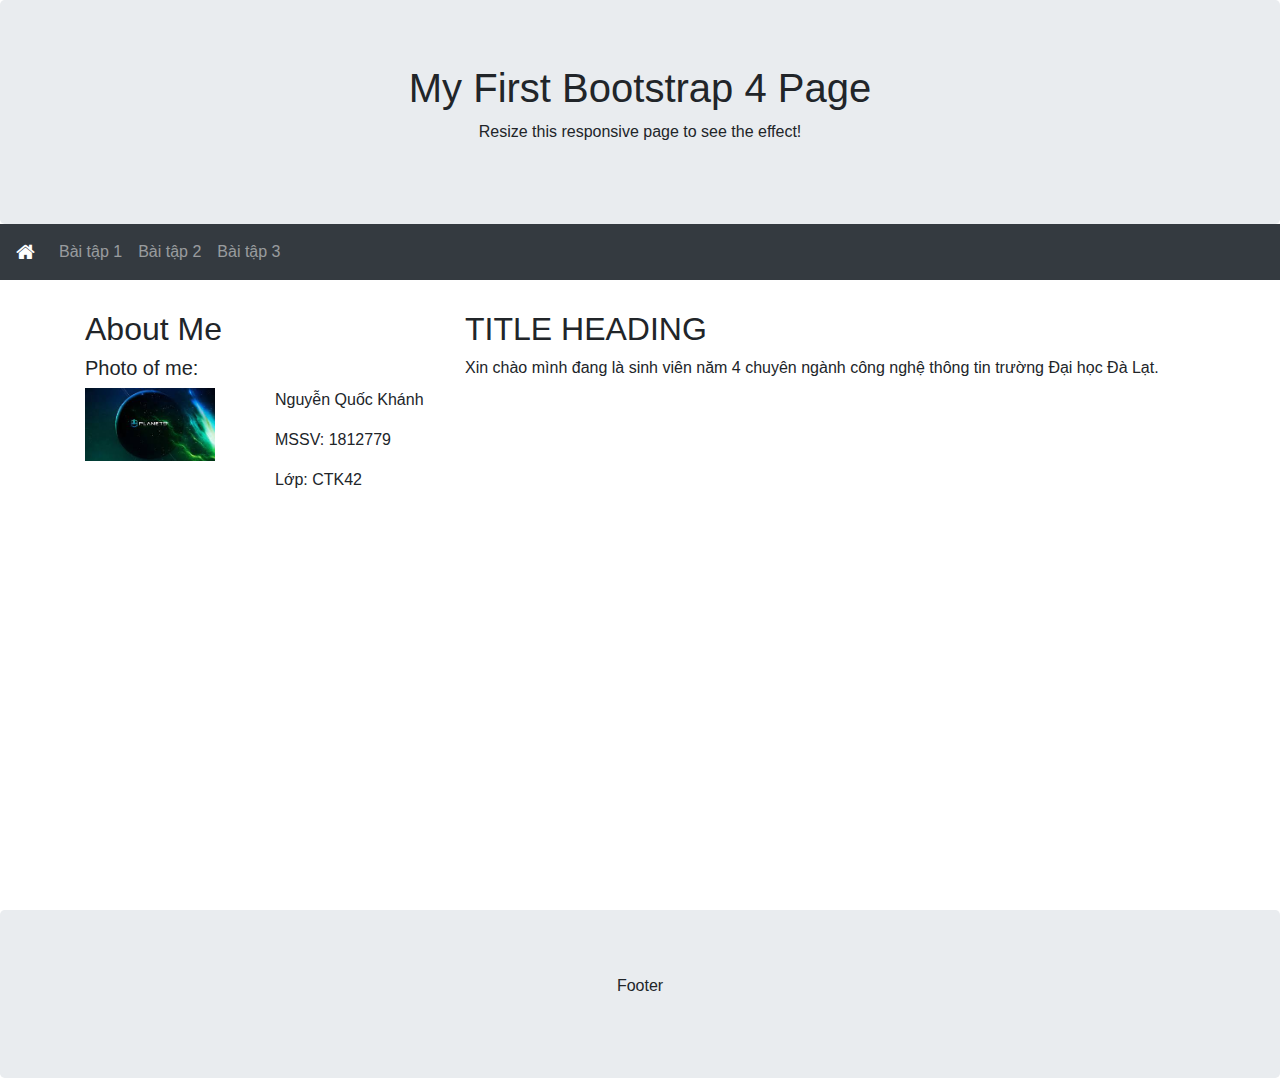
<file: index.html>
<!DOCTYPE html>

<html lang="en">

<head>
  <meta http-equiv="Content-Type" content="text/html; charset=UTF-8">
  <title>Bootstrap 4 Website Example</title>

  <meta name="viewport" content="width=device-width, initial-scale=1">
  <link rel="stylesheet" href="./css/bootstrap.min.css">
  <link rel="stylesheet" href="./css/font-awesome/css/font-awesome.min.css">
  <script src="./js/jquery.min.js"></script>
  <script src="./js/popper.min.js"></script>
  <script src="./js/bootstrap.min.js"></script>

</head>

<body>

  <div class="jumbotron text-center" style="margin-bottom:0">
    <h1>My First Bootstrap 4 Page</h1>
    <p>Resize this responsive page to see the effect!</p>
  </div>

  <nav class="navbar navbar-expand-sm bg-dark navbar-dark">
    <a class="navbar-brand" href="./index.html"><i class="fa fa-home" aria-hidden="true"></i></a>
    <button class="navbar-toggler" type="button" data-toggle="collapse" data-target="#collapsibleNavbar">
      <span class="navbar-toggler-icon"></span>
    </button>
    <div class="collapse navbar-collapse" id="collapsibleNavbar">
      <ul class="navbar-nav">
        <li class="nav-item">
          <a class="nav-link" href="./1.html">Bài tập 1</a>
        </li>
        <li class="nav-item">
          <a class="nav-link" href="./2.html">Bài tập 2</a>
        </li>
        <li class="nav-item">
          <a class="nav-link" href="./cal.html">Bài tập 3</a>
        </li>
      </ul>
    </div>
  </nav>

  <div class="container" style="margin-top:30px">
    <div class="row" style="min-height: 600px;">
      <div class="col-sm-4">
        <h2>About Me</h2>
        <h5>Photo of me:</h5>
        <div class="row">
          <div class="col-md-6 col-sm-6">
            <img src="./img/1812779.jpg" style="max-width: 130px; max-height: auto;">
          </div>
          <div class="col-md-6 col-sm-6">
            <p>Nguyễn Quốc Khánh</p>
            <p>MSSV: 1812779</p>
            <p>Lớp: CTK42</p>
            

            
            </br>
          </div>
        </div>


        <hr class="d-sm-none">
      </div>
      <div class="col-sm-8">
        <h2>TITLE HEADING</h2>

        <p>Xin chào mình  đang là sinh viên năm 4 chuyên ngành công nghệ thông tin trường Đại học Đà Lạt.</p>
        
        <br>

      </div>
    </div>
  </div>

  <div class="jumbotron text-center" style="margin-bottom:0">
    <p>Footer</p>
  </div>



</body>

</html>
</file>
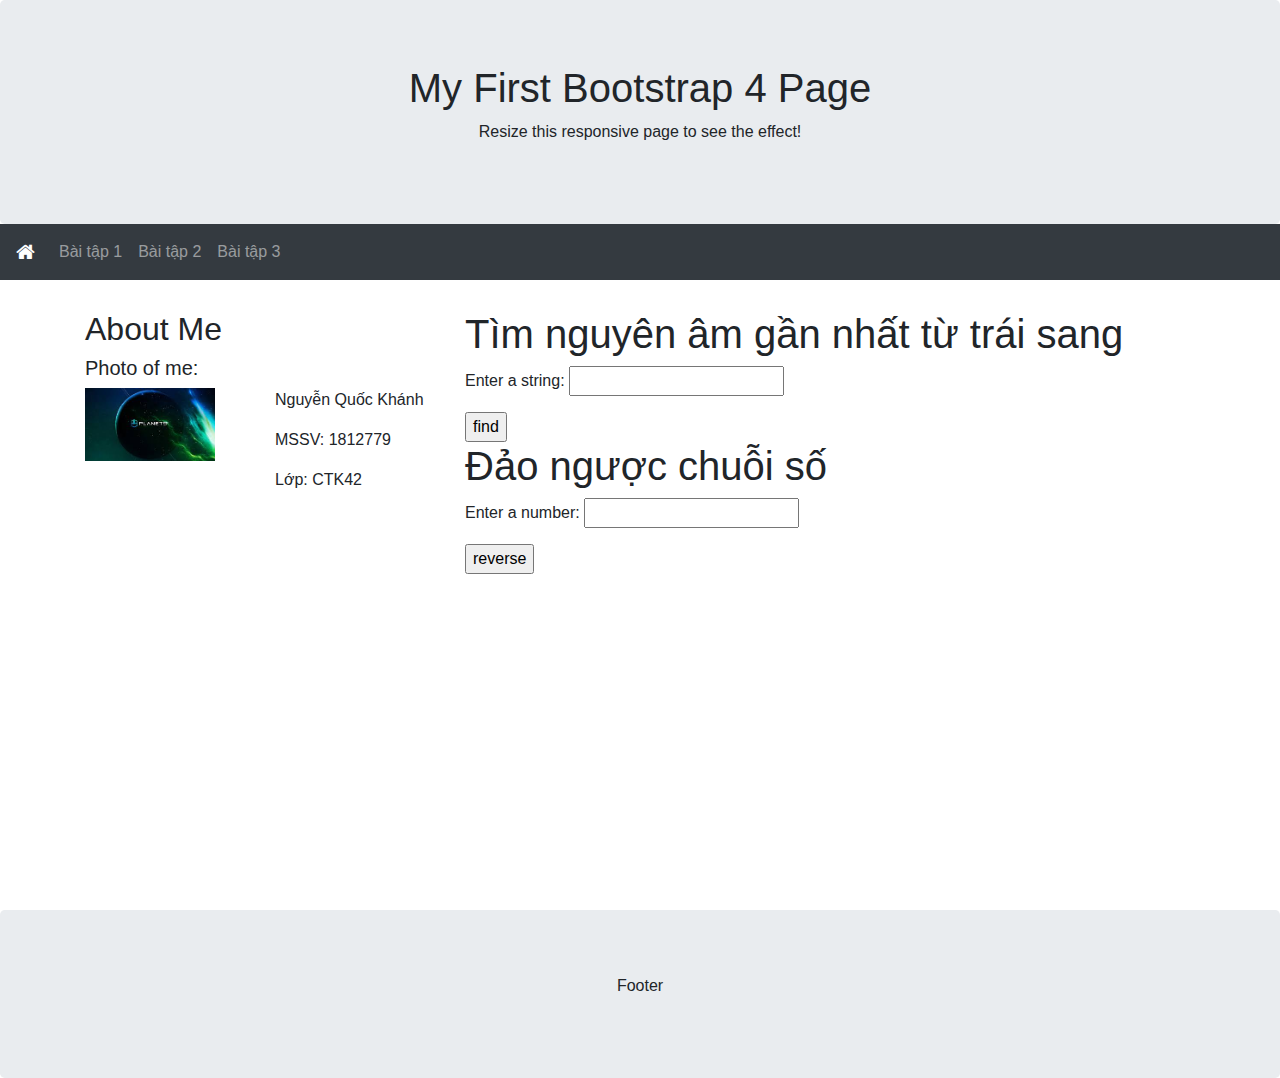
<file: 2.html>
<!DOCTYPE html>
<!-- saved from url=(0057)https://www.w3schools.com/bootstrap4/trybs_template1.htm# -->
<html lang="en">

<head>
  <meta http-equiv="Content-Type" content="text/html; charset=UTF-8">
  <title>Demonstrating Java script functions</title>

  <meta name="viewport" content="width=device-width, initial-scale=1">
  <link rel="stylesheet" href="./css/bootstrap.min.css">
  <link rel="stylesheet" href="./css/font-awesome/css/font-awesome.min.css">
  <script src="./js/jquery.min.js"></script>
  <script src="./js/popper.min.js"></script>
  <script src="./js/bootstrap.min.js"></script>
</head>

<body>

  <div class="jumbotron text-center" style="margin-bottom:0">
    <h1>My First Bootstrap 4 Page</h1>
    <p>Resize this responsive page to see the effect!</p>
  </div>

  <nav class="navbar navbar-expand-sm bg-dark navbar-dark">
    <a class="navbar-brand" href="./index.html"><i class="fa fa-home" aria-hidden="true"></i></a>
    <button class="navbar-toggler" type="button" data-toggle="collapse" data-target="#collapsibleNavbar">
      <span class="navbar-toggler-icon"></span>
    </button>
    <div class="collapse navbar-collapse" id="collapsibleNavbar">
      <ul class="navbar-nav">
        <li class="nav-item">
          <a class="nav-link" href="./1.html">Bài tập 1</a>
        </li>
        <li class="nav-item">
          <a class="nav-link" href="./2.html">Bài tập 2</a>
        </li>
        <li class="nav-item">
          <a class="nav-link" href="./cal.html">Bài tập 3</a>
        </li>
      </ul>
    </div>
  </nav>

  <div class="container" style="margin-top:30px">
    <div class="row" style="min-height: 600px;">
      <div class="col-sm-4">
        <h2>About Me</h2>
        <h5>Photo of me:</h5>
        <div class="row">
          <div class="col-md-6 col-sm-6">
            <img src="./img/1812779.jpg" style="max-width: 130px; max-height: auto;">
          </div>
          <div class="col-md-6 col-sm-6">
            <p>Nguyễn Quốc Khánh</p>
            <p>MSSV: 1812779</p>
            <p>Lớp: CTK42</p>
          

           
          </div>
        </div>


        <hr class="d-sm-none">
      </div>
      <div class="col-sm-8">
        <section>
            <h1>Tìm nguyên âm gần nhất từ trái sang</h1>
            <p>Enter a string: <input type="text" id="t1"></p>
            <input type="button" value="find" id="btn1">
        </section>
    
        <section>
            <h1>Đảo ngược chuỗi số</h1>
            <p>Enter a number: <input type="text" id="t2"></p>
            <input type="button" value="reverse" id="btn2">
        </section>
    
        
        
      </div>
    </div>
  </div>

  <div class="jumbotron text-center" style="margin-bottom:0">
    <p>Footer</p>
  </div>


  <script src="./js/jquery.min.js"></script>
  <script src="./js/2.js"></script>
</body>
</html>
</file>
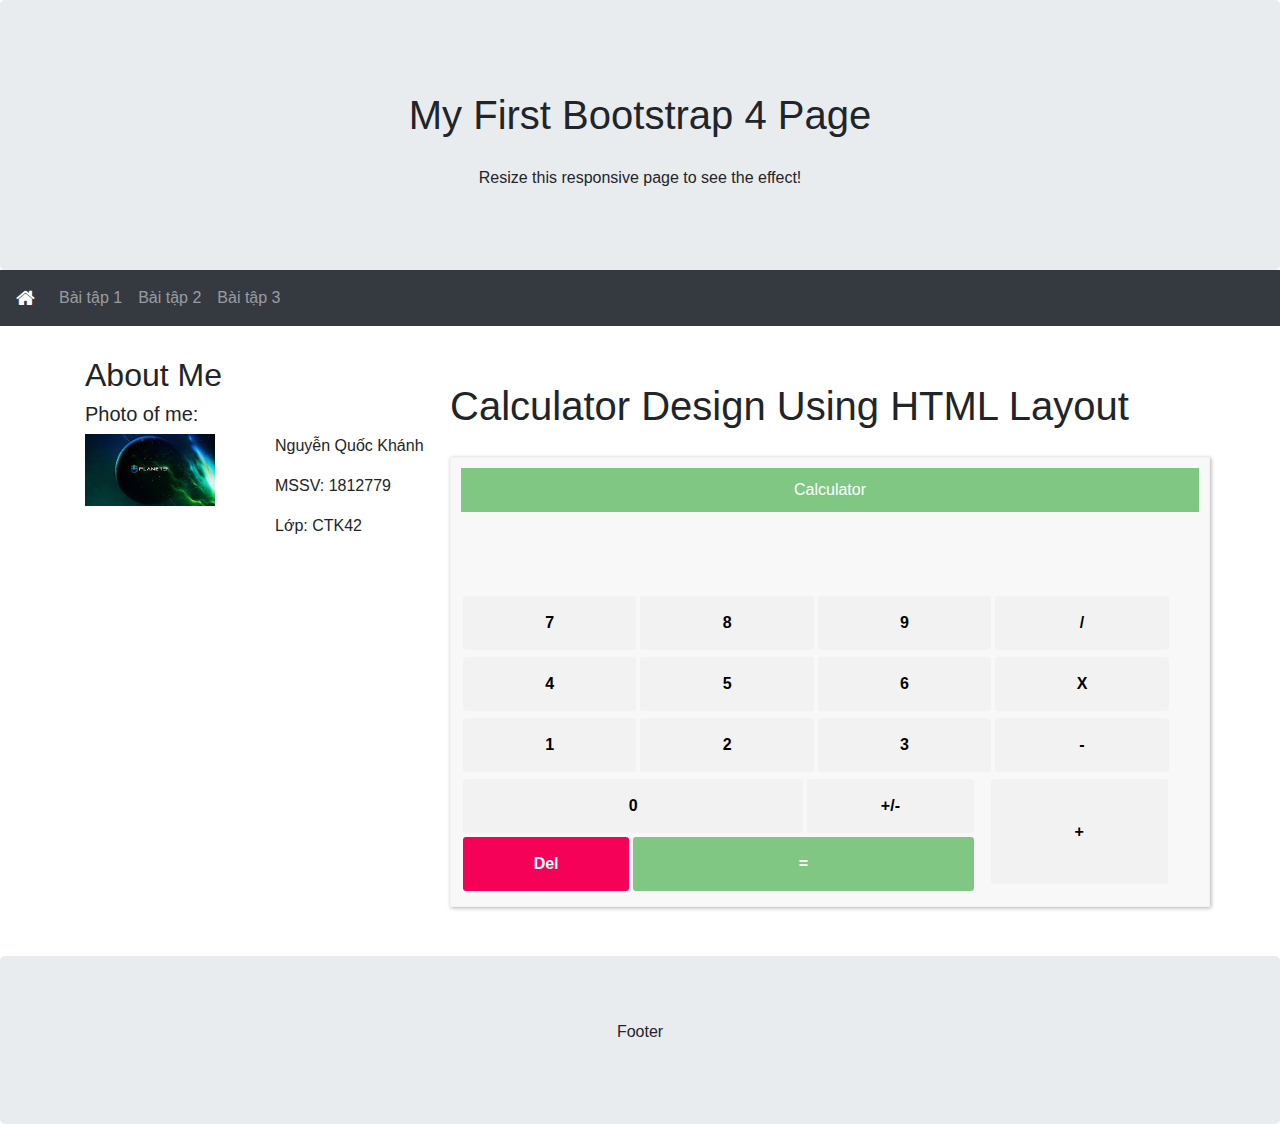
<file: cal.html>
<!DOCTYPE html>

<html lang="en">

<head>
  <meta http-equiv="Content-Type" content="text/html; charset=UTF-8">


  <meta name="viewport" content="width=device-width, initial-scale=1">
  <link rel="stylesheet" href="./css/bootstrap.min.css">
  <link rel="stylesheet" href="./css/font-awesome/css/font-awesome.min.css">
  <script src="./js/jquery.min.js"></script>
  <script src="./js/popper.min.js"></script>
  <script src="./js/bootstrap.min.js"></script>

  <title>Calculator</title>
  <link rel="stylesheet" href="./css/cal.css">

</head>

<body>

  <div class="jumbotron text-center" style="margin-bottom:0">
    <h1>My First Bootstrap 4 Page</h1>
    <p>Resize this responsive page to see the effect!</p>
  </div>

  <nav class="navbar navbar-expand-sm bg-dark navbar-dark">
    <a class="navbar-brand" href="./index.html"><i class="fa fa-home" aria-hidden="true"></i></a>
    <button class="navbar-toggler" type="button" data-toggle="collapse" data-target="#collapsibleNavbar">
      <span class="navbar-toggler-icon"></span>
    </button>
    <div class="collapse navbar-collapse" id="collapsibleNavbar">
      <ul class="navbar-nav">
        <li class="nav-item">
          <a class="nav-link" href="./1.html">Bài tập 1</a>
        </li>
        <li class="nav-item">
          <a class="nav-link" href="./2.html">Bài tập 2</a>
        </li>
        <li class="nav-item">
          <a class="nav-link" href="./cal.html">Bài tập 3</a>
        </li>
      </ul>
    </div>
  </nav>

  <div class="container" style="margin-top:30px">
    <div class="row" style="min-height: 600px;">
      <div class="col-sm-4">
        <h2>About Me</h2>
        <h5>Photo of me:</h5>
        <div class="row">
          <div class="col-md-6 col-sm-6">
            <img src="./img/1812779.jpg" style="max-width: 130px; max-height: auto;">
          </div>
          <div class="col-md-6 col-sm-6">
            <p>Nguyễn Quốc Khánh</p>
            <p>MSSV: 1812779</p>
            <p>Lớp: CTK42</p>
      

           
          </div>
        </div>


        <hr class="d-sm-none">
      </div>
      <div class="col-sm-8">
        <div class="row">
          <h1>Calculator Design Using HTML Layout</h1>
          <div class="container-cal">
            <div class="header">Calculator</div>
            <input type="text" class="result" id="res">

            <div class="first-row">
              <input type="button" name="" value="7" class="global" onclick="f('7')">
              <input type="button" name="" value="8" class="global" onclick="f('8')">
              <input type="button" name="" value="9" class="global" onclick="f('9')">
              <input type="button" name="" value="/" class="global" onclick="f('/')">
            </div>
            <div class="second-row">
              <input type="button" name="" value="4" class="global" onclick="f('4')">
              <input type="button" name="" value="5" class="global" onclick="f('5')">
              <input type="button" name="" value="6" class="global" onclick="f('6')">
              <input type="button" name="" value="X" class="global" onclick="f('*')">
            </div>
            <div class="third-row">
              <input type="button" name="" value="1" class="global" onclick="f('1')">
              <input type="button" name="" value="2" class="global" onclick="f('2')">
              <input type="button" name="" value="3" class="global" onclick="f('3')">
              <input type="button" name="" value="-" class="global" onclick="f('-')">
            </div>
            <div class="conflict">
              <div class="left">
                <input type="button" name="" value="0" class=" big" onclick="f('0')">
                <input type="button" name="" value="+/-" class=" small" onclick="f('--')">
                <input type="button" name="" value="Del" class=" red small white-text top-margin" onclick="f('c')">
                <input type="button" name="" value="=" class=" green white-text big top-margin" onclick="f('=')">
              </div>
              <div class="right">
                <input type="button" name="" value="+" class="global grey plus" onclick="f('+')">
              </div>
            </div>
          </div>
          <script src="./js/jquery.min.js"></script>
          <script src="./js/cal.js"></script>
        </div>

      </div>
    </div>
  </div>

  <div class="jumbotron text-center" style="margin-bottom:0">
    <p>Footer</p>
  </div>



</body>

</html>
</file>
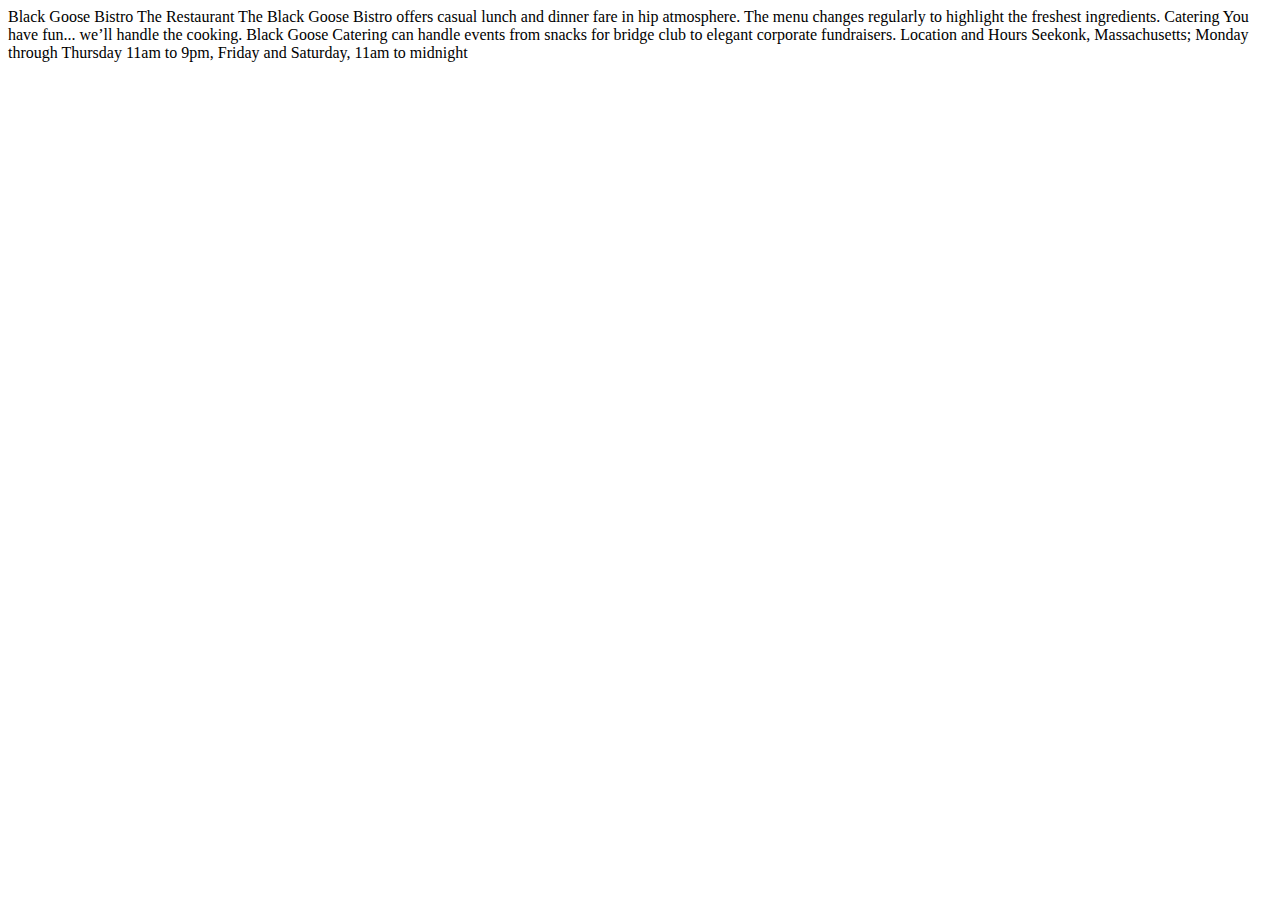
<file: Exercise_4.1.html>
<!DOCTYPE html>
<html>
<head>
	<title> Quốc Khánh </title>
</head>
<body>
Black Goose Bistro
The Restaurant
The Black Goose Bistro offers casual lunch and dinner fare in hip
atmosphere. The menu changes regularly to highlight the freshest
ingredients.
Catering
You have fun... we’ll handle the cooking. Black Goose Catering
can handle events from snacks for bridge club to elegant corporate
fundraisers.
Location and Hours
Seekonk, Massachusetts;
Monday through Thursday 11am to 9pm, Friday and Saturday, 11am to
midnight

</body>
</html>
</file>
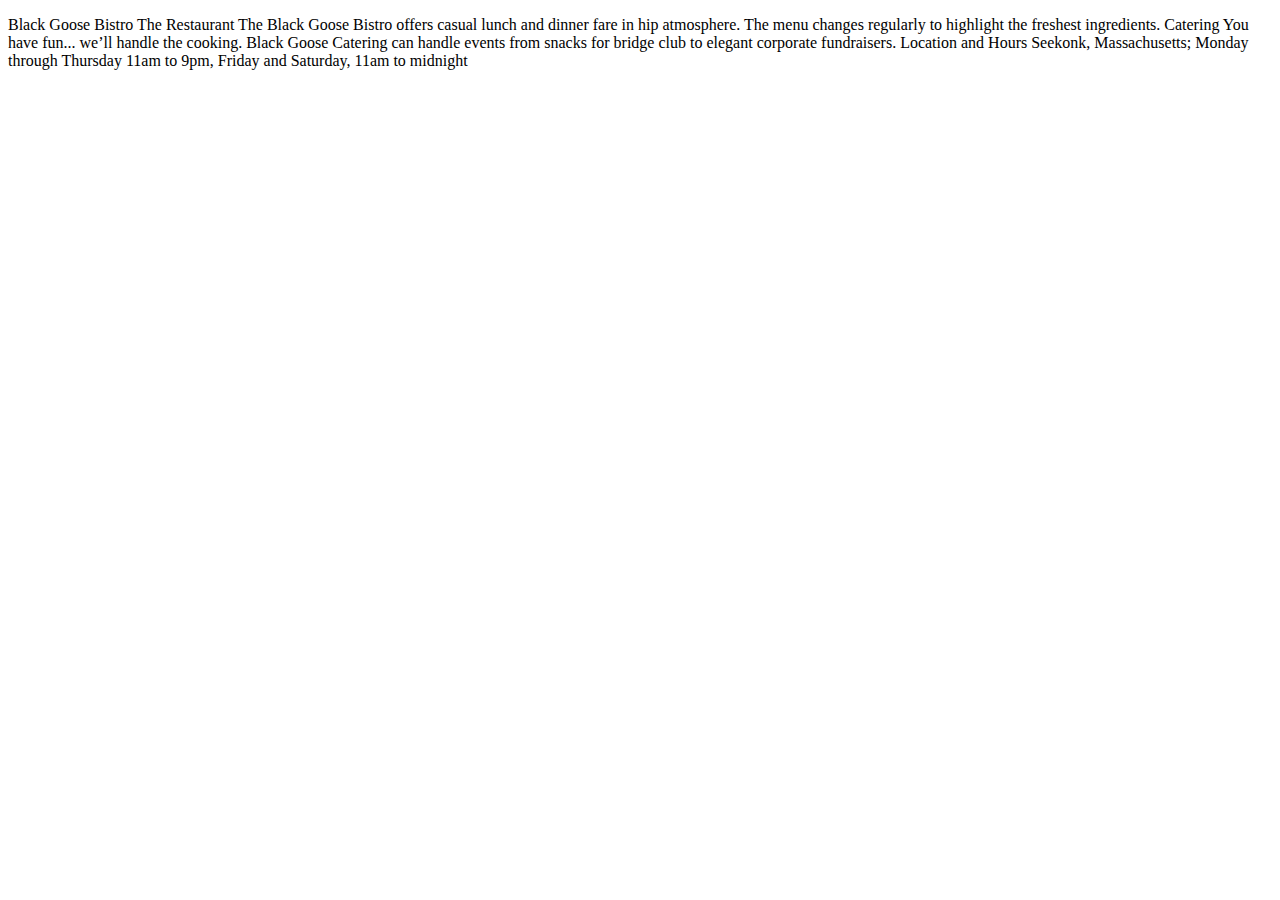
<file: Exercise_4.2.html>
<!DOCTYPE html>
<html>
<head>
	<title> Quốc Khánh </title>
</head>
<body>
 <p> Black Goose Bistro
The Restaurant
The Black Goose Bistro offers casual lunch and dinner fare in hip
atmosphere. The menu changes regularly to highlight the freshest
ingredients.
Catering
You have fun... we’ll handle the cooking. Black Goose Catering
can handle events from snacks for bridge club to elegant corporate
fundraisers.
Location and Hours
Seekonk, Massachusetts;
Monday through Thursday 11am to 9pm, Friday and Saturday, 11am to
midnight </p>


</body>
</html>
</file>
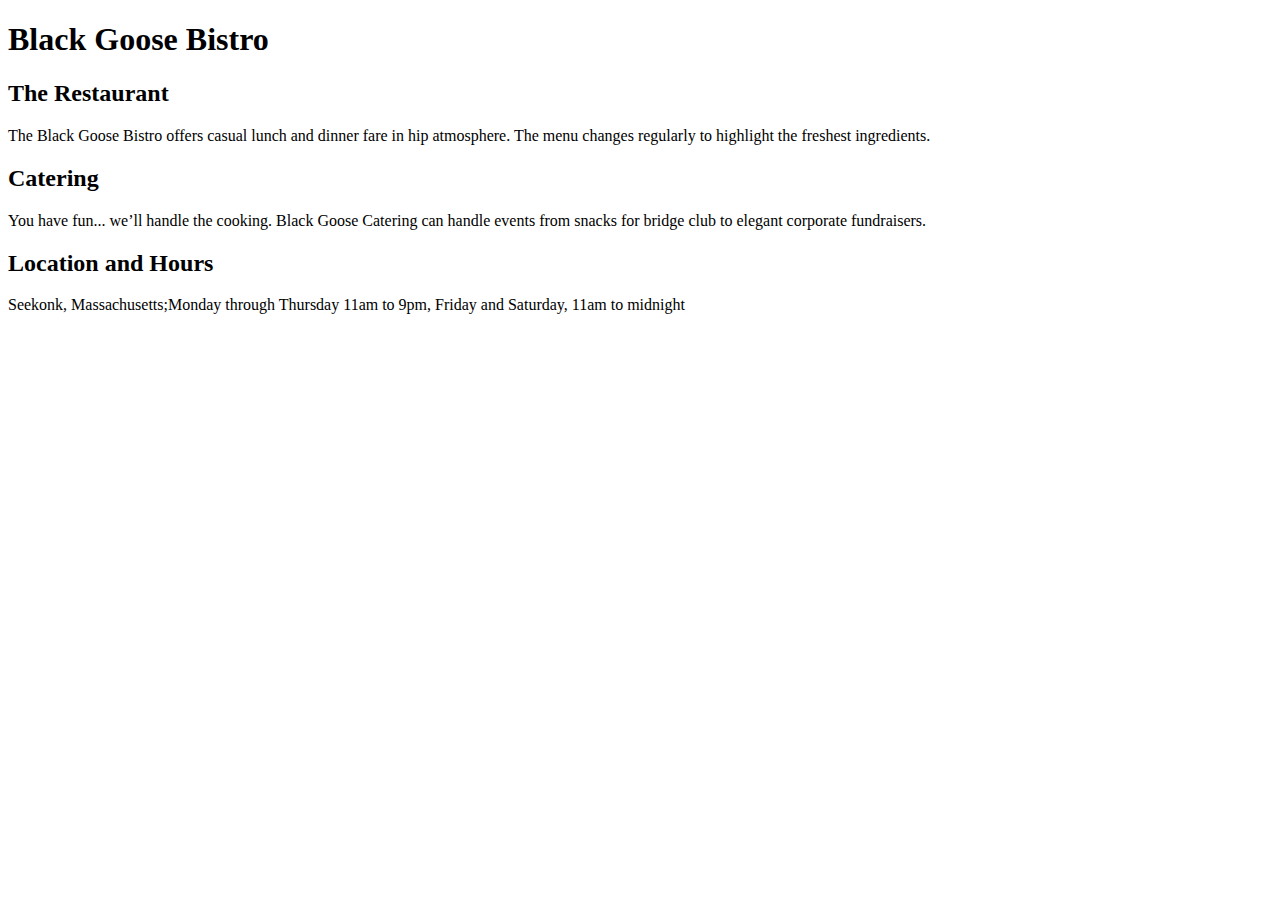
<file: Exercise_4.3.html>
<!DOCTYPE html>
<html>
<head>
	<title> Quốc Khánh </title>
</head>
<body>
 <h1> Black Goose Bistro </h1>

 <h2> The Restaurant </h2>
<p>The Black Goose Bistro offers casual lunch and dinner fare in hip
atmosphere. The menu changes regularly to highlight the freshest
ingredients.</p>

 <h2>Catering </h2>
<p>You have fun... we’ll handle the cooking. Black Goose Catering
can handle events from snacks for bridge club to elegant corporate
fundraisers.</p>
  <h2>Location and Hours </h2>
<p> Seekonk, Massachusetts;Monday through Thursday 11am to 9pm, Friday and Saturday, 11am to
midnight </p>



</body>
</html>
</file>
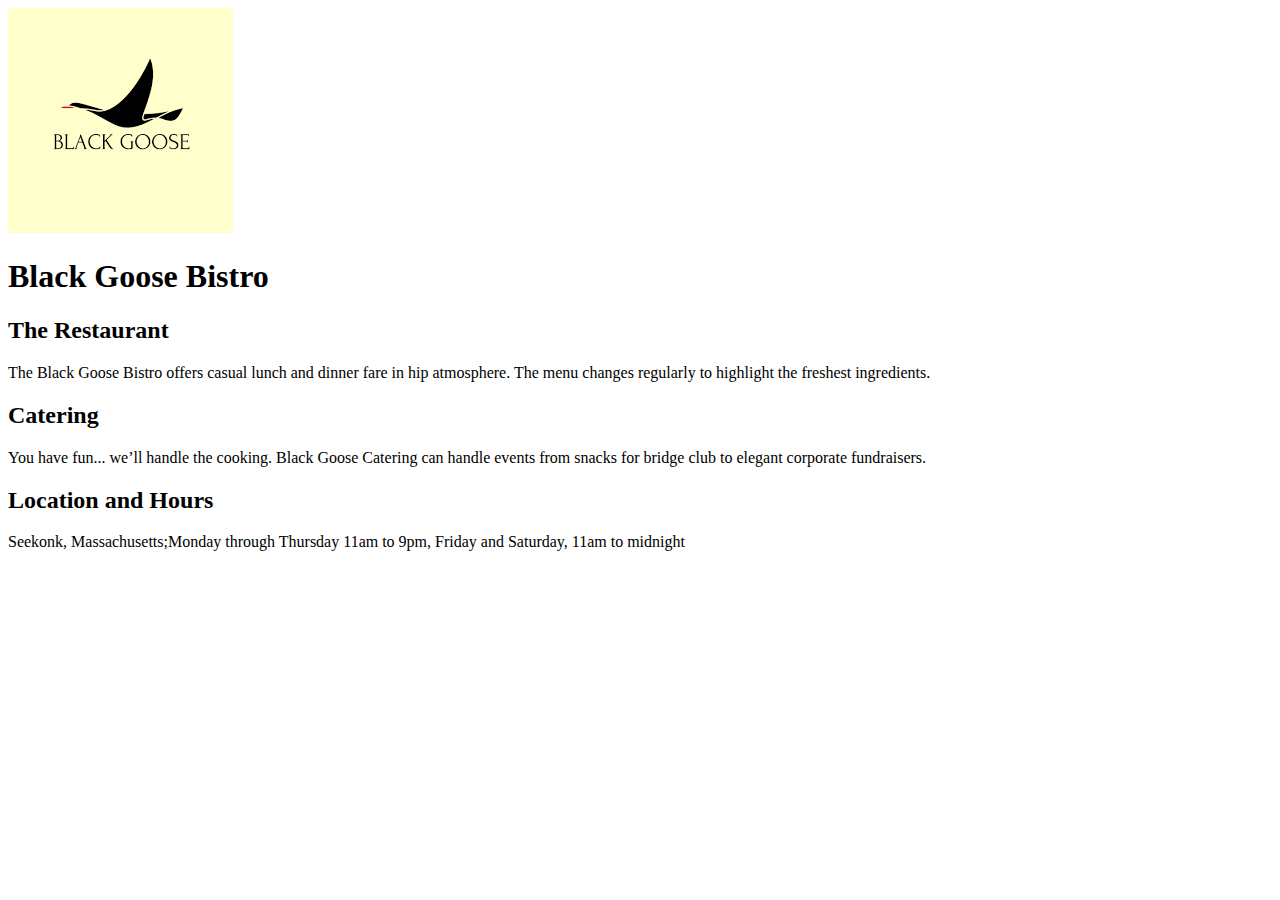
<file: Exercise_4.4.html>
<!DOCTYPE html>
<html>
<head>
	<title> Quốc Khánh</title>
</head>

<body>
<img src="backgoose.png" alt="backgoose logo">

 <h1> Black Goose Bistro </h1>

 <h2> The Restaurant </h2>
<p>The Black Goose Bistro offers casual lunch and dinner fare in hip
atmosphere. The menu changes regularly to highlight the freshest
ingredients.</p>

 <h2>Catering </h2>
<p>You have fun... we’ll handle the cooking. Black Goose Catering
can handle events from snacks for bridge club to elegant corporate
fundraisers.</p>
  <h2>Location and Hours </h2>
<p> Seekonk, Massachusetts;Monday through Thursday 11am to 9pm, Friday and Saturday, 11am to
midnight </p>

</body>
</html>
</file>
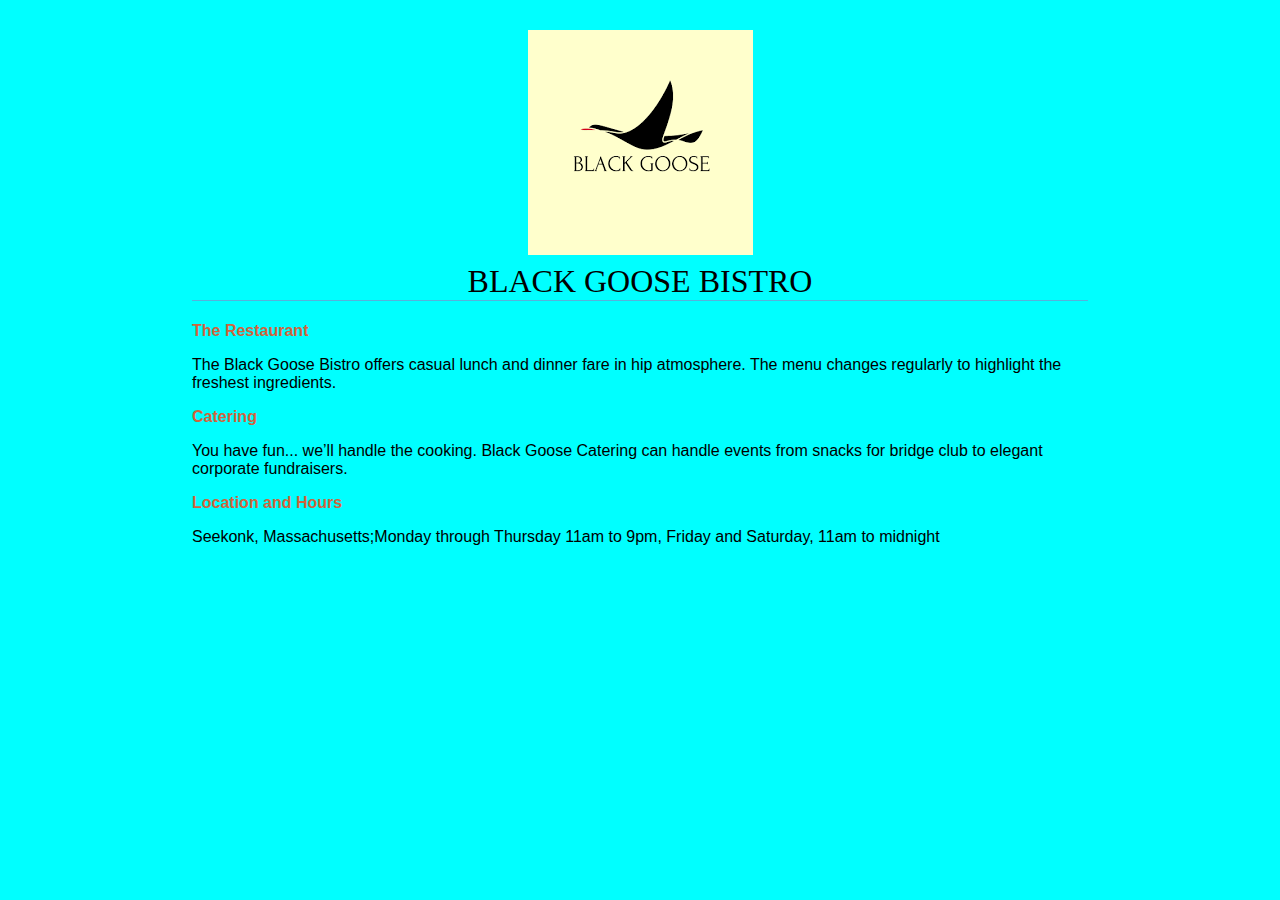
<file: Exercise_4.5.html>
<!DOCTYPE html>
<html>
<head>
	<title> Quốc Khánh </title>
</head>
<style>
body {
 background-color: #00FFFF;
 margin: 0 15%;
 font-family: sans-serif;
 }
h1 {
 text-align: center;
 font-family: serif;
 font-weight: normal;
 text-transform: uppercase;
 border-bottom: 1px solid #57b1dc;
 margin-top: 30px;
}
h2 {
 color: #d1633c;
 font-size: 1em;
}
</style>

<body>
<h1><img src="backgoose.png" alt="blackgoose logo"><br> Black Goose Bistro </h1>

 <h2> The Restaurant </h2>
<p>The Black Goose Bistro offers casual lunch and dinner fare in hip
atmosphere. The menu changes regularly to highlight the freshest
ingredients.</p>

 <h2>Catering </h2>
<p>You have fun... we’ll handle the cooking. Black Goose Catering
can handle events from snacks for bridge club to elegant corporate
fundraisers.</p>
  <h2>Location and Hours </h2>
<p> Seekonk, Massachusetts;Monday through Thursday 11am to 9pm, Friday and Saturday, 11am to
midnight </p>



</body>
</html>
</file>
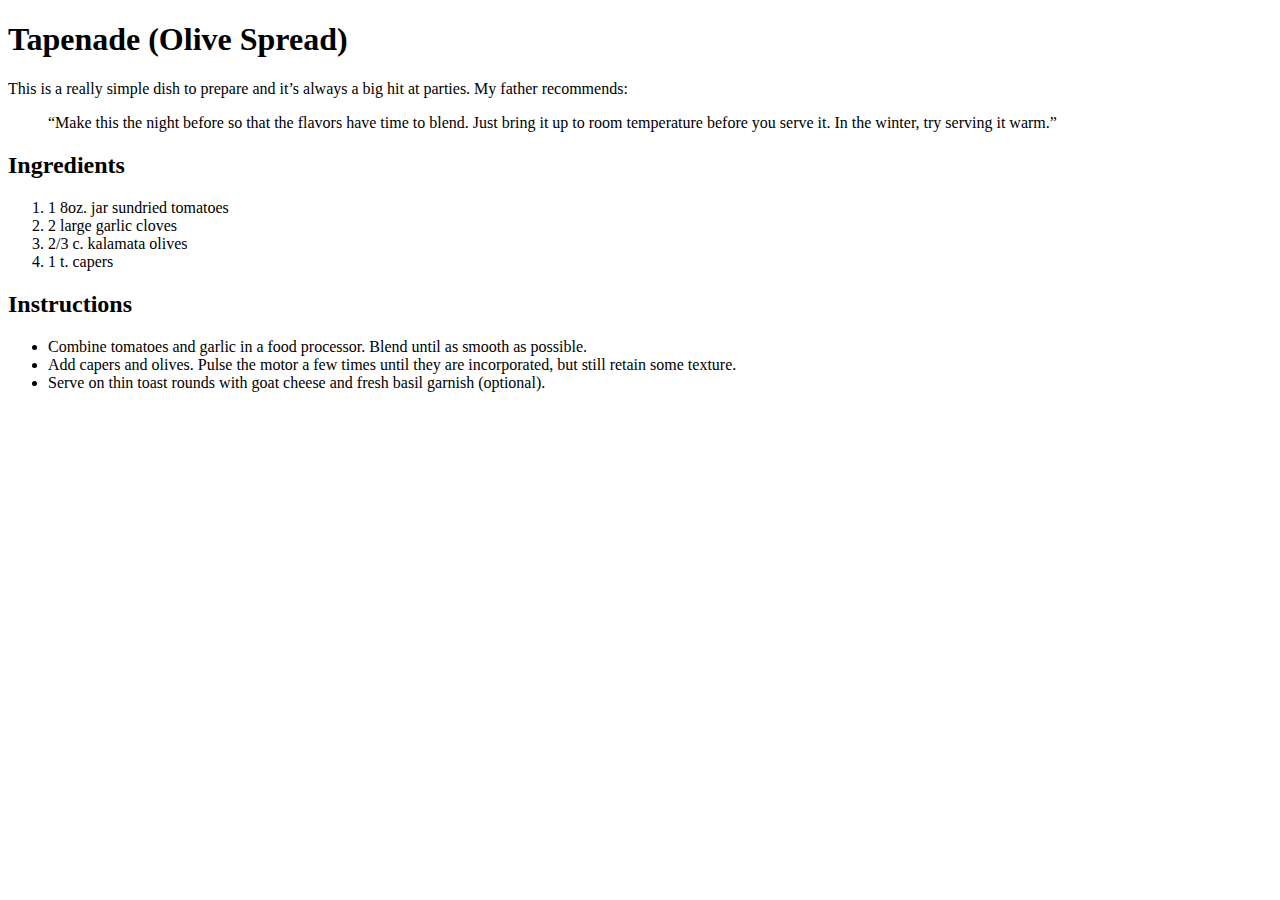
<file: Exercise_5.1.html>
<!DOCTYPE html>
<html>
<head>
	<title> Tapenade </title>
</head>
<body>
	<h1>Tapenade (Olive Spread)</h1>
 <p>This is a really simple dish to prepare and it’s always a big hit at parties. My father recommends:</p>
 <blockquote> “Make this the night before so that the flavors have time to blend. Just bring it up to room temperature
before you serve it. In the winter, try serving it warm.” </blockquote>
 <h2>Ingredients</h2>
 <ol>
   <li>1 8oz. jar sundried tomatoes</li>  
   <li> 2 large garlic cloves </li>
   <li> 2/3 c. kalamata olives </li>
   <li> 1 t. capers </li>
</ol>
 <h2> Instructions </h2>
 <ul>
     <li>Combine tomatoes and garlic in a food processor. Blend until as smooth as possible. </li>
     <li>Add capers and olives. Pulse the motor a few times until they are incorporated, but still retain some
texture. </li>
     <li>Serve on thin toast rounds with goat cheese and fresh basil garnish (optional). </li>
 </ul>

</body>
</html>
</file>
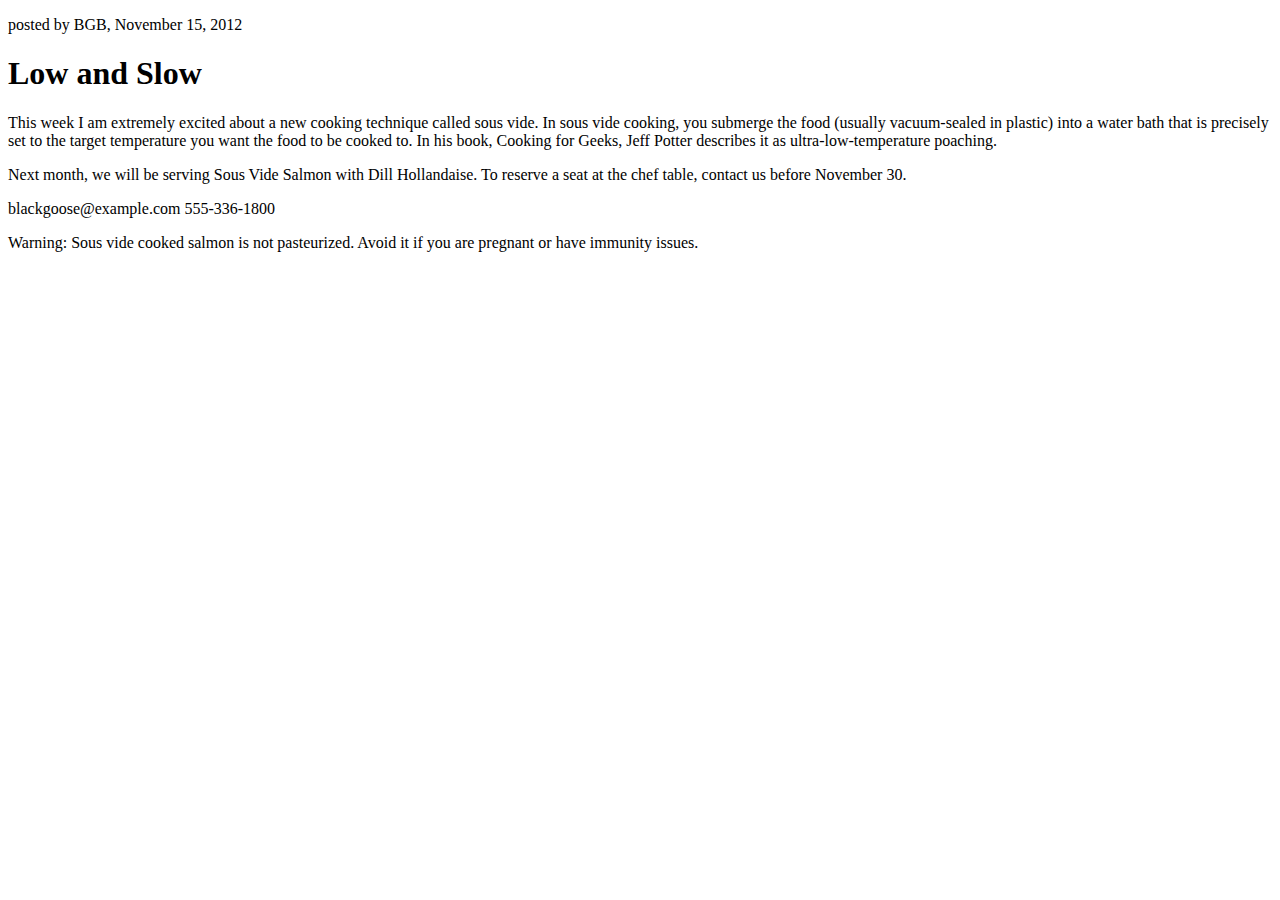
<file: Exercise_5.2.html>
<!DOCTYPE html>
<html>
<head>
	<title> Quốc Khánh </title>
</head>
<body>
	<article>
 <header>
 <p>posted by BGB, November 15, 2012</p>
 </header>
<h1>Low and Slow</h1>
<p>This week I am extremely excited about a new cooking technique
called sous vide. In sous vide cooking, you submerge the food
(usually vacuum-sealed in plastic) into a water bath that is
precisely set to the target temperature you want the food to be
cooked to. In his book, Cooking for Geeks, Jeff Potter describes
it as ultra-low-temperature poaching.</p>
<p>Next month, we will be serving Sous Vide Salmon with Dill
Hollandaise. To reserve a seat at the chef table, contact us
before November 30.</p>
<p>blackgoose@example.com
555-336-1800</p>
<p> Warning: Sous vide cooked salmon is not pasteurized. Avoid it
if you are pregnant or have immunity issues.</p>

</body>
</html>
</file>
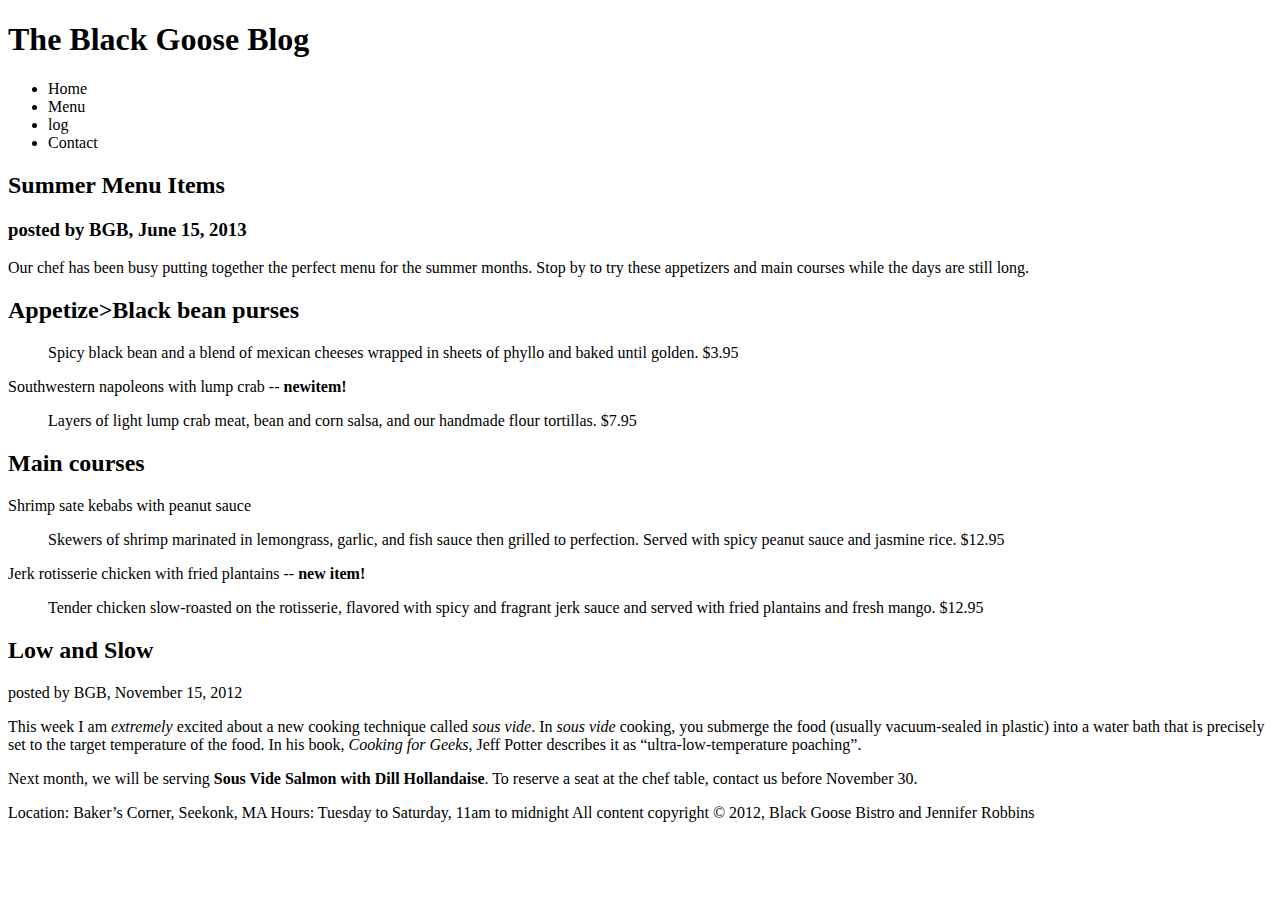
<file: Exercise_5.3.html>
<!DOCTYPE html>
<html>
<head>
	<title></title>
</head>
<body>
	<h1> The Black Goose Blog </h1>
	<ul>
 <li> Home </li>
 <li> Menu  </li>
  <li>log </li>

 <li>Contact </li>
 </ul>
 <h2>Summer Menu Items</h2>
 <h3>posted by BGB, June 15, 2013</h3>
 <p>Our chef has been busy putting together the
perfect menu for the summer months. Stop by to
try these appetizers and main courses while the
days are still long.</p>
<h2>Appetize>Black bean purses </h2>
 <p><blockquote>Spicy black bean and a blend of mexican cheeses
wrapped in sheets of phyllo and baked until
golden. $3.95</blockquote> </p>
<p> Southwestern napoleons with lump crab --<b> newitem!</b> </p>
 <p> <blockquote> Layers of light lump crab meat, bean and corn
salsa, and our handmade flour tortillas. $7.95</blockquote></p>
<h2> Main courses </h2>
 <p>Shrimp sate kebabs with peanut sauce</p>
<p> <blockquote> Skewers of shrimp marinated in lemongrass, garlic,
and fish sauce then grilled to perfection. Served
with spicy peanut sauce and jasmine rice. $12.95</blockquote> </p>
<p>Jerk rotisserie chicken with fried plantains --<b> new item! </b></p>
<p> <blockquote>Tender chicken slow-roasted on the rotisserie,
flavored with spicy and fragrant jerk sauce and
served with fried plantains and fresh mango.
$12.95 </blockquote> </p>
 <h2>Low and Slow </h2>
 <p>posted by BGB, November 15, 2012 </p>
<p>This week I am <em>extremely</em> excited
about a new cooking technique called <dfn><i>sous
vide</i></dfn>. In <i>sous vide</i> cooking,
you submerge the food (usually vacuum-sealed in
plastic) into a water bath that is precisely
set to the target temperature of the food. In
his book, <cite>Cooking for Geeks</cite>, Jeff
Potter describes it as <q>ultra-low-temperature
poaching</q>.</p>
<p>Next month, we will be serving <b>Sous Vide
Salmon with Dill Hollandaise</b>. To reserve
a seat at the chef table, contact us before
November 30.</p>
Location: Baker’s Corner, Seekonk, MA
Hours: Tuesday to Saturday, 11am to midnight
All content copyright &copy; 2012, Black Goose
Bistro and Jennifer Robbins
</body>
</html>
</file>
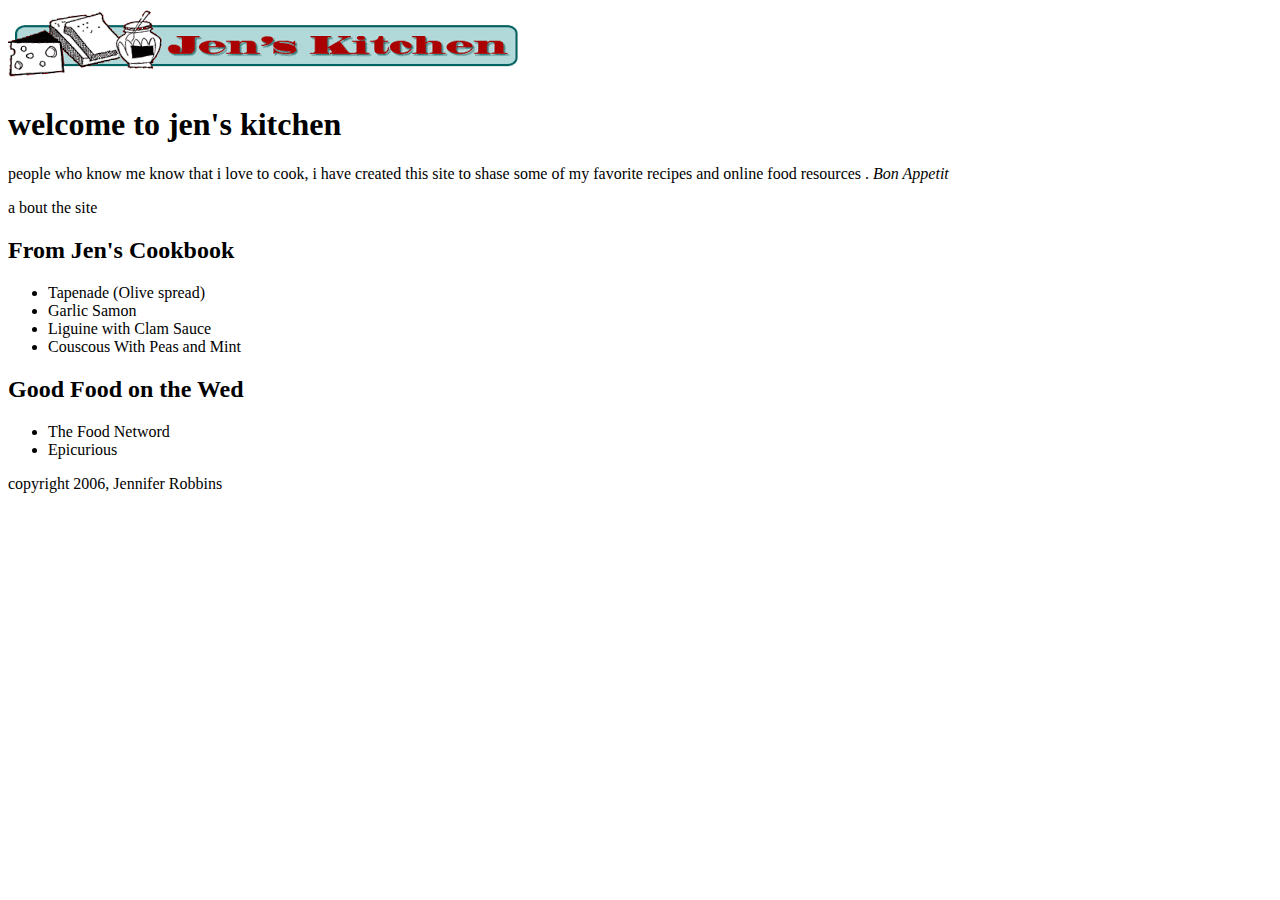
<file: Exercise_6.1 đến 6.7.html>
<!DOCTYPE html >
<html>
<head>
  <meta charset="utf-8" >
   <title>Contest Entry Form</title>
   
</head>
<img src="kit.gif" alt="kit logo">
<h1> welcome to jen's kitchen </h1>
<p>people who know me know that i love to cook, i have created this site to shase some of my favorite recipes and online food resources . <i>Bon Appetit </i></p>
<p>a bout the site</p>
<h2> From Jen's Cookbook</h2>
<ul>
  <li>Tapenade (Olive spread)</li>
  <li> Garlic Samon</li>
  <li> Liguine with Clam Sauce </li>
  <li> Couscous With Peas and Mint </li>

</ul>
 <h2> Good Food on the Wed </h2>
 <ul>
   <li> The Food Netword </li>
   <li> Epicurious </li>
 </ul>
 <p> copyright 2006, Jennifer Robbins </p>
</body>
</html>
</file>
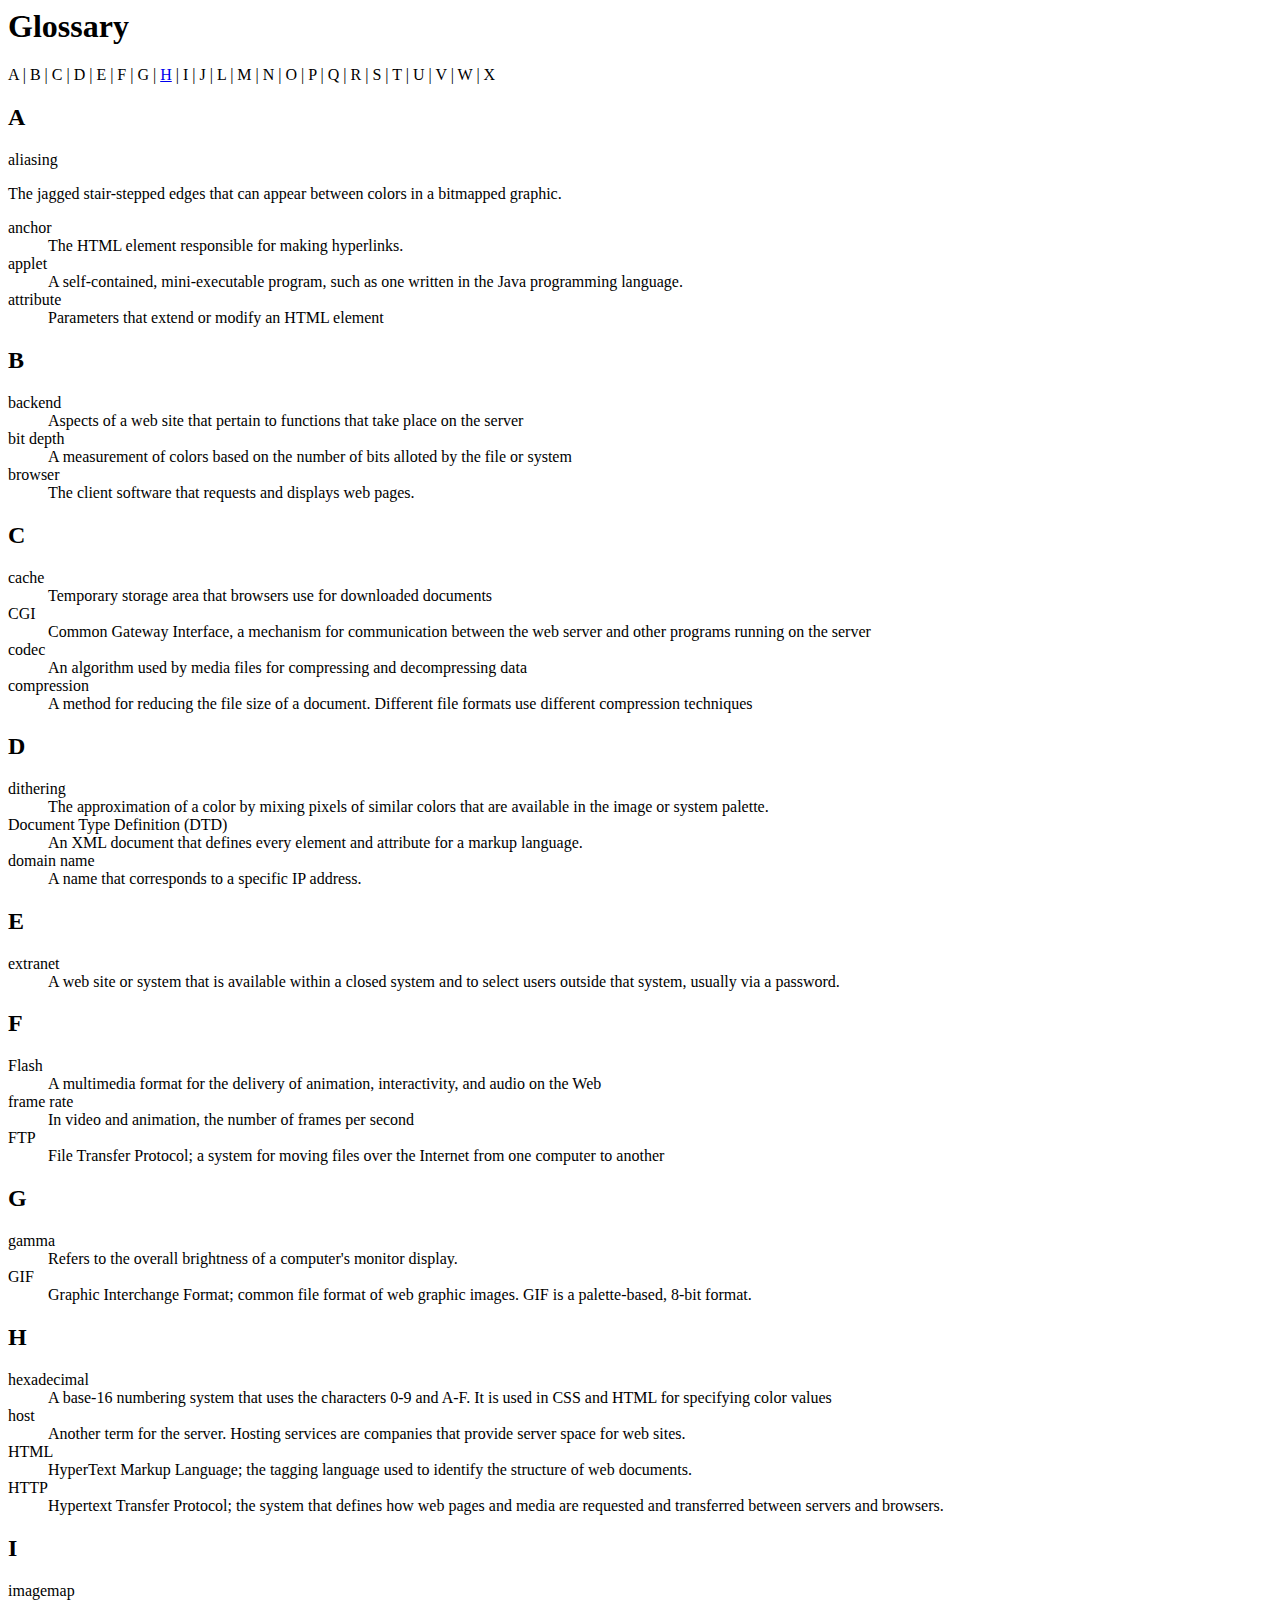
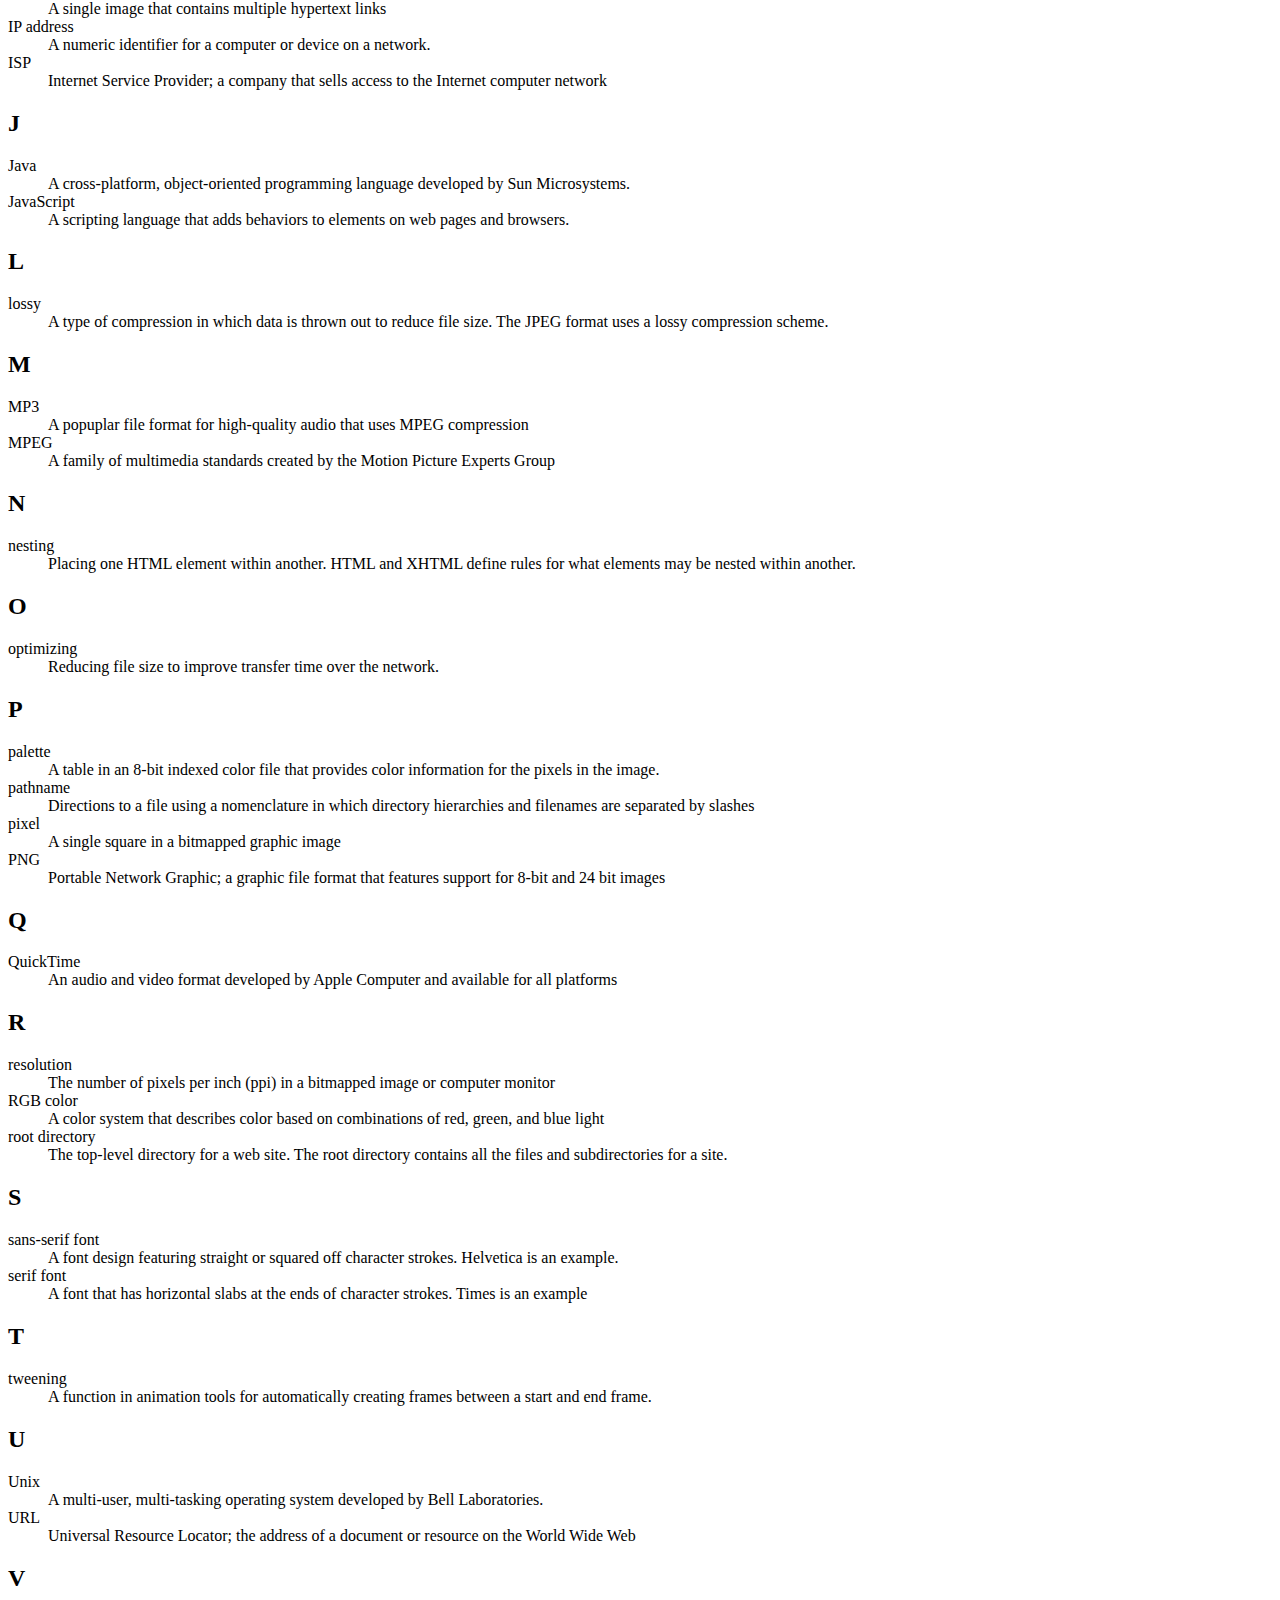
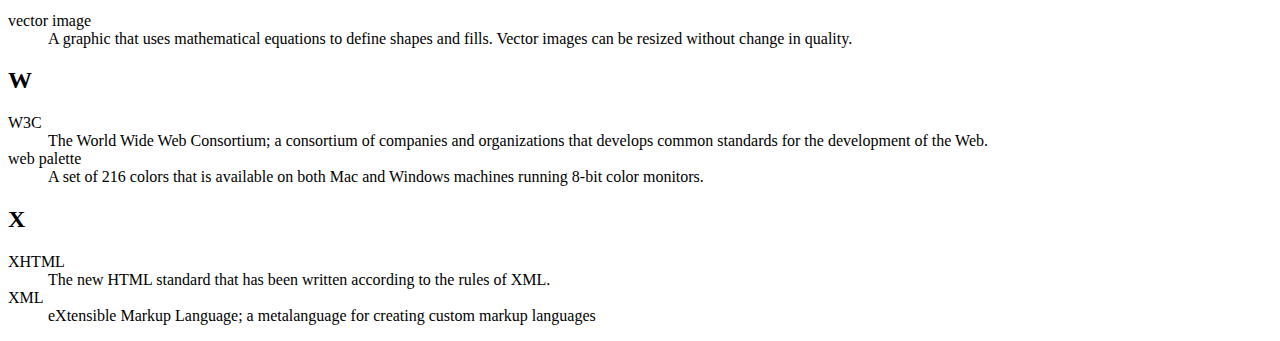
<file: Exercise_6.8.html>
<html xmlns="http://www.w3.org/1999/xhtml" lang="en" xml:lang="en">
<head>
<meta http-equiv="Content-Type" content="text/html; charset=iso-8859-1"><title>Glossary</title>
</head>
<body>

<h1>Glossary</h1>

<p>A | B | C | D | E | F | G | <a href="#startH">H</a> | I | J | L | M | N | O | P | Q | R | S | T | U | V | W | X</p>

<h2>A</h2>

<dl>

<dt>aliasing</dt>
<p>The jagged stair-stepped edges that can appear between colors in a bitmapped graphic.</p>

<dt>anchor</dt>
<dd>The HTML element responsible for making hyperlinks.</dd>

<dt>applet</dt>
<dd>A self-contained, mini-executable program, such as one written in the Java programming language.</dd>

<dt>attribute</dt>
<dd>Parameters that extend or modify an HTML element</dd>

</dl>

<h2>B</h2>

<dl>
<dt>backend</dt>
<dd>Aspects of a web site that pertain to functions that take place on the server</dd>

<dt>bit depth</dt>
<dd>A measurement of colors based on the number of bits alloted by the file or system</dd>

<dt>browser</dt>
<dd>The client software that requests and displays web pages.</dd>
</dl>

<h2>C</h2>

<dl>
<dt>cache</dt>
<dd>Temporary storage area that browsers use for downloaded documents</dd>

<dt>CGI</dt>
<dd>Common Gateway Interface, a mechanism for communication between the web server and other programs running on the server</dd>

<dt>codec</dt>
<dd>An algorithm used by media files for compressing and decompressing data</dd>

<dt>compression</dt>
<dd>A method for reducing the file size of a document. Different file formats use different compression techniques</dd>
</dl>

<h2>D</h2>

<dl>
<dt>dithering</dt>
<dd>The approximation of a color by mixing pixels of similar colors that are available in the image or system palette.</dd>

<dt>Document Type Definition (DTD)</dt>
<dd>An XML document that defines every element and attribute for a markup language.</dd>

<dt>domain name</dt>
<dd>A name that corresponds to a specific IP address.</dd>
</dl>

<h2>E</h2>

<dl>
<dt>extranet</dt>
<dd>A web site or system that is available within a closed system and to select users outside that system, usually via a password.</dd>
</dl>

<h2>F</h2>

<dl>
<dt>Flash</dt>
<dd>A multimedia format for the delivery of animation, interactivity, and audio on the Web</dd>

<dt>frame rate</dt>
<dd>In video and animation, the number of frames per second</dd>

<dt>FTP</dt>
<dd>File Transfer Protocol; a system for moving files over the Internet from one computer to another </dd>

</dl>

<h2>G</h2>

<dl>
<dt>gamma</dt>
<dd>Refers to the overall brightness of a computer's monitor display.</dd>

<dt>GIF</dt>
<dd>Graphic Interchange Format; common file format of web graphic images. GIF is a palette-based, 8-bit format.</dd>

</dl>

<h2 id="startH">H</h2>
<dl>
<dt>hexadecimal</dt>
<dd>A base-16 numbering system that uses the characters 0-9 and A-F. It is used in CSS and HTML for specifying color values</dd>

<dt>host</dt>
<dd>Another term for the server. Hosting services are companies that provide server space for web sites.</dd>

<dt>HTML</dt>
<dd>HyperText Markup Language; the tagging language used to identify the structure of web documents.</dd>

<dt>HTTP</dt>
<dd>Hypertext Transfer Protocol; the system that defines how web pages and media are requested and transferred between servers and browsers.</dd>
</dl>

<h2>I</h2>

<dl>
<dt>imagemap</dt>
<dd>A single image that contains multiple hypertext links</dd>

<dt>IP address</dt>
<dd>A numeric identifier for a computer or device on a network.</dd>

<dt>ISP</dt>
<dd>Internet Service Provider; a company that sells access to the Internet computer network</dd>

</dl>

<h2>J</h2>

<dl>
<dt>Java</dt>
<dd>A cross-platform, object-oriented programming language developed by Sun Microsystems.</dd>

<dt>JavaScript</dt>
<dd>A scripting language that adds behaviors to elements on web pages and browsers.</dd>
</dl>

<h2>L</h2>

<dl>
<dt>lossy</dt>
<dd>A type of compression in which data is thrown out to reduce file size. The JPEG format uses a lossy compression scheme.</dd>
</dl>

<h2>M</h2>
<dl>
<dt>MP3</dt>
<dd>A popuplar file format for high-quality audio that uses MPEG compression</dd>

<dt>MPEG</dt>
<dd>A family of multimedia standards created by the Motion Picture Experts Group</dd>
</dl>

<h2>N</h2>

<dl>
<dt>nesting</dt>
<dd>Placing one HTML element within another. HTML and XHTML define rules for what elements may be nested within another.</dd>
</dl>

<h2>O</h2>
<dl>
<dt>optimizing</dt>
<dd>Reducing file size to improve transfer time over the network.</dd>
</dl>

<h2>P</h2>
<dl>
<dt>palette</dt>
<dd>A table in an 8-bit indexed color file that provides color information for the pixels in the image.</dd>

<dt>pathname</dt>
<dd>Directions to a file using a nomenclature in which directory hierarchies and filenames are separated by slashes</dd>

<dt>pixel</dt>
<dd>A single square in a bitmapped graphic image</dd>

<dt>PNG</dt>
<dd>Portable Network Graphic; a graphic file format that features support for 8-bit and 24 bit images</dd>
</dl>

<h2>Q</h2>
<dl>
<dt>QuickTime</dt>
<dd>An audio and video format developed by Apple Computer and available for all platforms</dd>
</dl>

<h2>R</h2>
<dl>
<dt>resolution</dt>
<dd>The number of pixels per inch (ppi) in a bitmapped image or computer monitor</dd>

<dt>RGB color</dt>
<dd>A color system that describes color based on combinations of red, green, and blue light</dd>

<dt>root directory</dt>
<dd>The top-level directory for a web site. The root directory contains all the files and subdirectories for a site.</dd>
</dl>

<h2>S</h2>

<dl>
<dt>sans-serif font</dt>
<dd>A font design featuring straight or squared off character strokes. Helvetica is an example.</dd>

<dt>serif font</dt>
<dd>A font that has horizontal slabs at the ends of character strokes. Times is an example</dd>
</dl>

<h2>T</h2>
<dl>
<dt>tweening</dt>
<dd>A function in animation tools for automatically creating frames between a start and end frame.</dd>
</dl>

<h2>U</h2>
<dl>
<dt>Unix</dt>
<dd>A multi-user, multi-tasking operating system developed by Bell Laboratories.</dd>

<dt>URL</dt>
<dd>Universal Resource Locator; the address of a document or resource on the World Wide Web</dd>
</dl>

<h2>V</h2>
<dl>
<dt>vector image</dt>
<dd>A graphic that uses mathematical equations to define shapes and fills. Vector images can be resized without change in quality.</dd>
</dl>

<h2>W</h2>
<dl>
<dt>W3C</dt>
<dd>The World Wide Web Consortium; a consortium of companies and organizations that develops common standards for the development of the Web.</dd>

<dt>web palette</dt>
<dd>A set of 216 colors that is available on both Mac and Windows machines running 8-bit color monitors.</dd>

</dl>

<h2>X</h2>
<dl>
<dt>XHTML</dt>
<dd>The new HTML standard that has been written according to the rules of XML.</dd>

<dt>XML</dt>
<dd>eXtensible Markup Language; a metalanguage for creating custom markup languages</dd>
</dl>
</body>
</file>
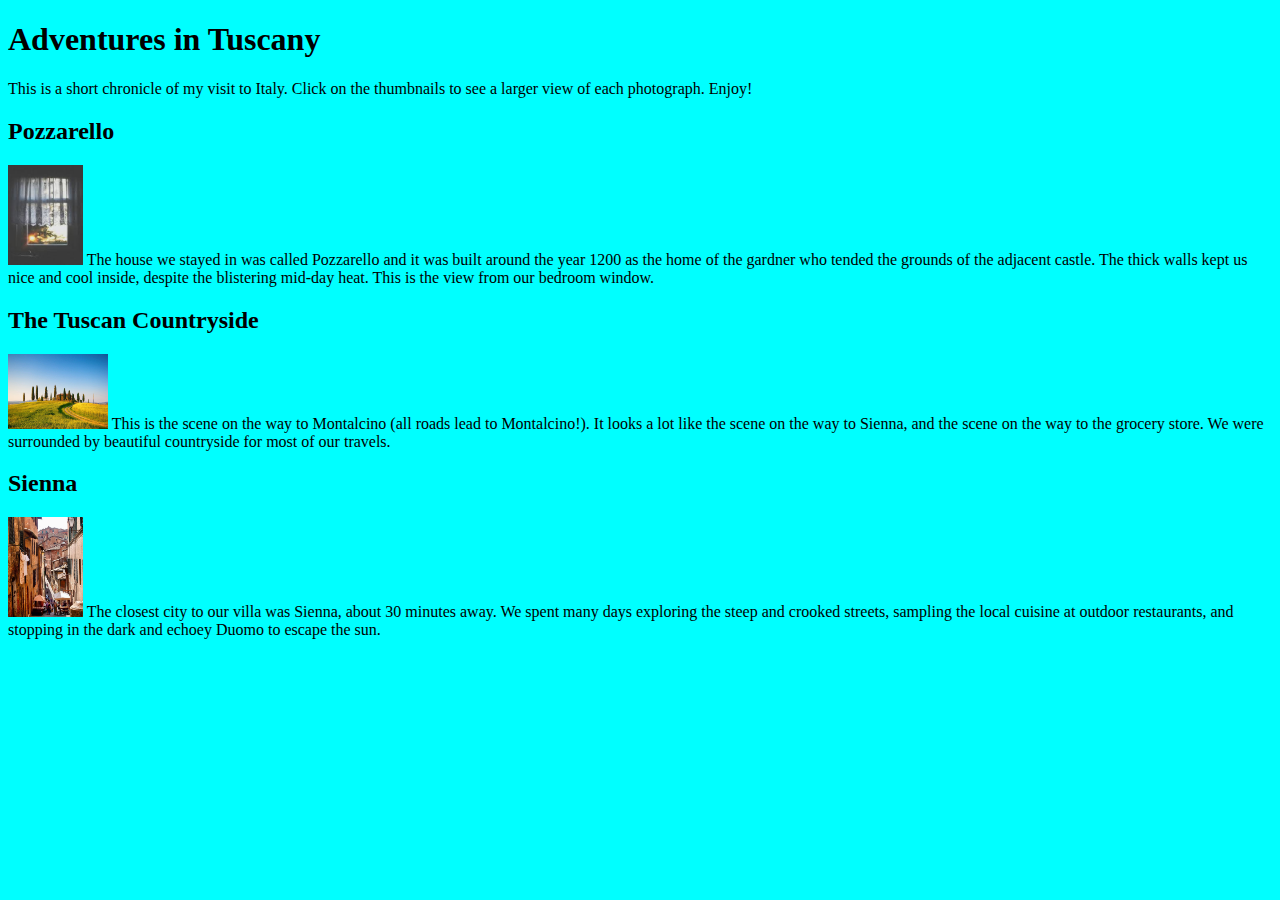
<file: Exercise_7.1.html>
<!DOCTYPE html>
<html>

<head>
   <title>Adventures in Tuscany</title>
   <meta charset="utf-8">
   <style type="text/css">
	body {background-color: #00FFFF;}
   </style>
</head>
<body>

<h1>Adventures in Tuscany</h1>
<p>This is a short chronicle of my visit to Italy. Click on the thumbnails to see a larger view of each photograph. Enjoy!</p>

<h2>Pozzarello</h2>
<p><a href="window.html"><img src="cuaso.jpg" alt="view from the bedroom window" width="75" height="100"></a> The house we stayed in was called Pozzarello and it was built around the year 1200 as the home of the gardner who tended the grounds of the adjacent castle. The thick walls kept us nice and cool inside, despite the blistering mid-day heat. This is the view from our bedroom window.</p>

<h2>The Tuscan Countryside</h2>
<p><a href="countryside.html"><img src="co.jpg" alt="view of the rolling tuscan hills" width="100" height="75"></a> This is the scene on the way to Montalcino (all roads lead to Montalcino!). It looks a lot like the scene on the way to Sienna, and the scene on the way to the grocery store. We were surrounded by beautiful countryside for most of our travels.</p>

<h2>Sienna</h2>
<p><a href="sienna.html"><img src="ngo.jpg" alt="view from the bedroom window" width="75" height="100"></a> The closest city to our villa was Sienna, about 30 minutes away. We spent many days exploring the steep and crooked streets, sampling the local cuisine at outdoor restaurants, and stopping in the dark and echoey Duomo to escape the sun.</p>


</body>
</html>
</file>
<file: css/cal.css>
h1{
    text-align: center;
    margin-top: 0.67em;
    margin-bottom: 0.67em;
  }
  *{
    margin: 0;
    padding: 0;
  }
  .container-cal{
    margin: auto;
    width: 100%;
    padding: 10px;
    border: 1px solid #f2f2f2;
    -webkit-box-shadow: 1px 1px 4px 0px rgba(176,176,176,1);
       -moz-box-shadow: 1px 1px 4px 0px rgba(176,176,176,1);
            box-shadow: 1px 1px 4px 0px rgba(176,176,176,1);
    background-color: #fff;
    height: 450px;
    background-color: #F8F8F8;
  }
  .header{
    background-color: #81C784;
    padding: 10px;
    color: #fff;
    text-align: center;
  }
  .result{
    font-size: 24px;
    padding: 24px 5px;
    font-weight: 700;
    text-align: right;
    width: 96%;
    border: none;
    background-color: #F8F8F8;
  }
  .first-row,
  .second-row,
  .third-row,
  .fourth-row,
  .conflict
  {
    display: inline-block;
    width: 100%;
  }
  .global{
   padding: 15px;
   font-weight: bold;
   font-size: 16px;
   border: none;
   border-radius: 3px;
   background-color: #F2F2F2;
   float: left;
   width: 23.5%;
   margin: 0 2px;
   /*border: 1px solid #000;*/
  }
  .conflict .left,
  .conflict .right{
    float: left;
    position: relative;
  }
  .left{
    width: 71.5%;
  }
  .right{
    width: 24%;
  }
  .big{
    padding: 15px;
    font-weight: bold;
    font-size: 16px;
    border: none;
    border-radius: 3px;
    background-color: #F2F2F2;
    float: left;
    width: 64.5%;
    margin: 0 2px;
  }
  .small{
    padding: 15px;
    font-weight: bold;
    font-size: 16px;
    border: none;
    border-radius: 3px;
    background-color: #F2F2F2;
    float: left;
    width: 31.5%;
    margin: 0 2px;
  }
  .plus{
    height: 105px;
    width: 100%;
  }
  .green{
    background-color: #81C784;
  }
  .red{
    background-color: #F50258
  }
  .grey{
    background-color: #F2F2F2;
  }
  .white-text{
    color: #fff;
  }
  .top-margin{
    margin-top: 4px;
  }
</file>
